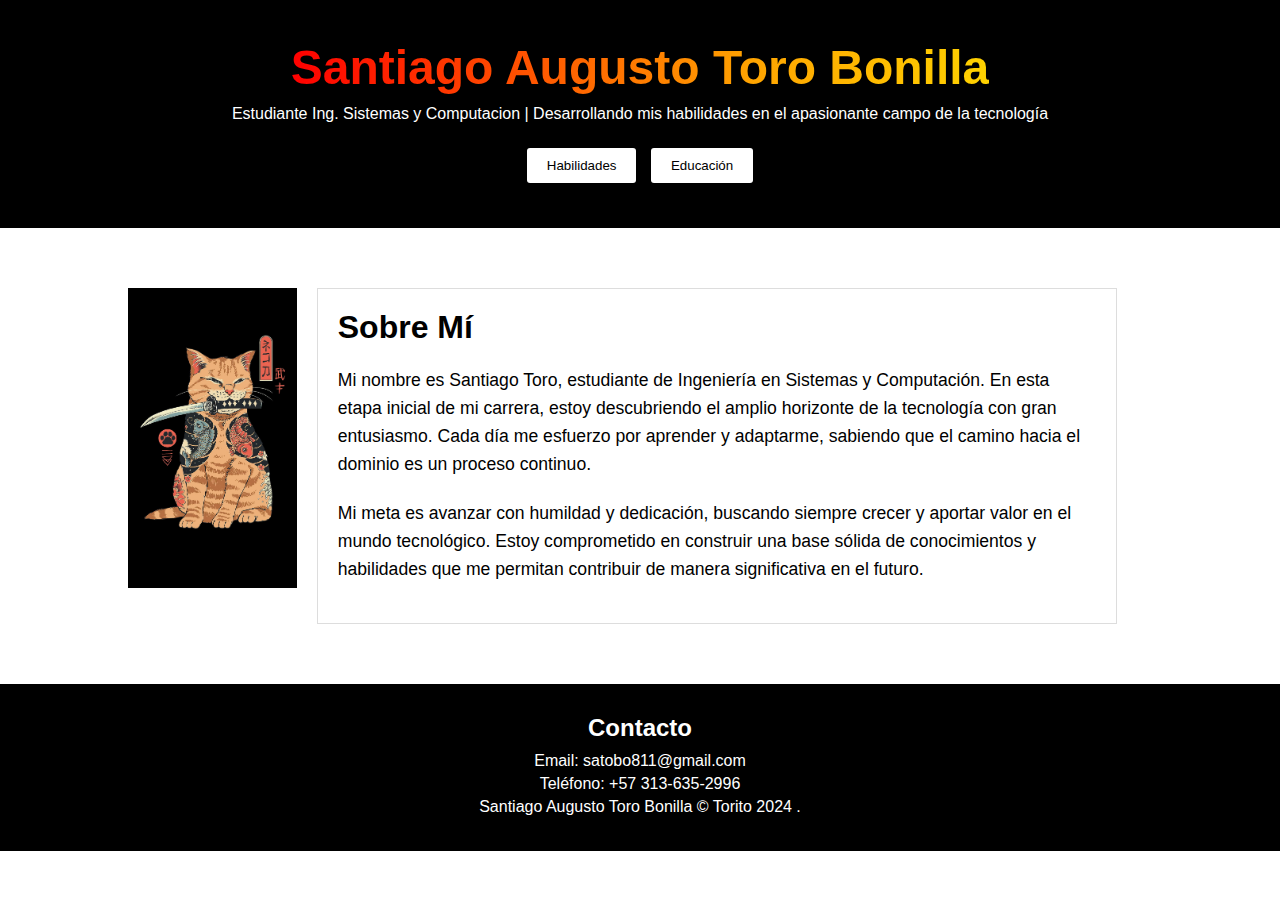
<file: Index.html>
<html lang="es">
<head>
    <meta charset="UTF-8">
    <meta name="viewport" content="width=device-width, initial-scale=1.0">
    <title>Portafolio de Santiago Augusto Toro Bonilla</title>
    <link rel="stylesheet" href="/css/Index.css">
    <link rel="shortcut icon" href="/img/Favicon.ico" type="image/x-icon">
    <link rel="icon" href="/img/Favicon.ico" type="image/x-icon">
</head>

<body>
    <header>
        <div class="container">
            <h1 id="Nombre">Santiago Augusto Toro Bonilla</h1>
            <p>Estudiante Ing. Sistemas y Computacion | Desarrollando mis habilidades en el apasionante campo de la tecnología</p>
            <nav>
                <button id="skills-button">Habilidades</button>
                <button id="education-button">Educación</button>
            </nav>
        </div>
    </header>

    <section id="main-content">
        <div class="container flex-container">
            <div class="image-container">
                <img id="FotoPerfil" src="/img/Gatito.jfif" alt="Your Image">
            </div>
            <div id="about">
                <h2>Sobre Mí</h2>
                <p>
                    Mi nombre es Santiago Toro, estudiante de Ingeniería en Sistemas y Computación. En esta etapa inicial de mi carrera, estoy descubriendo el amplio horizonte de la tecnología con gran entusiasmo. Cada día me esfuerzo por aprender y adaptarme, sabiendo que el camino hacia el dominio es un proceso continuo.
                </p>
                <p>
                    Mi meta es avanzar con humildad y dedicación, buscando siempre crecer y aportar valor en el mundo tecnológico. Estoy comprometido en construir una base sólida de conocimientos y habilidades que me permitan contribuir de manera significativa en el futuro.
                </p>                
            </div>
        </div>
    </section>

    <footer>
        <div class="container">
            <h2>Contacto</h2>
            <p id="email">Email: satobo811@gmail.com</p>
            <p>Teléfono: +57 313-635-2996</p>
            <p>Santiago Augusto Toro Bonilla &copy; Torito 2024 .</p>
        </div>
    </footer>
    
    <script src="/js/app.js"></script>
</body>
</html>
</file>
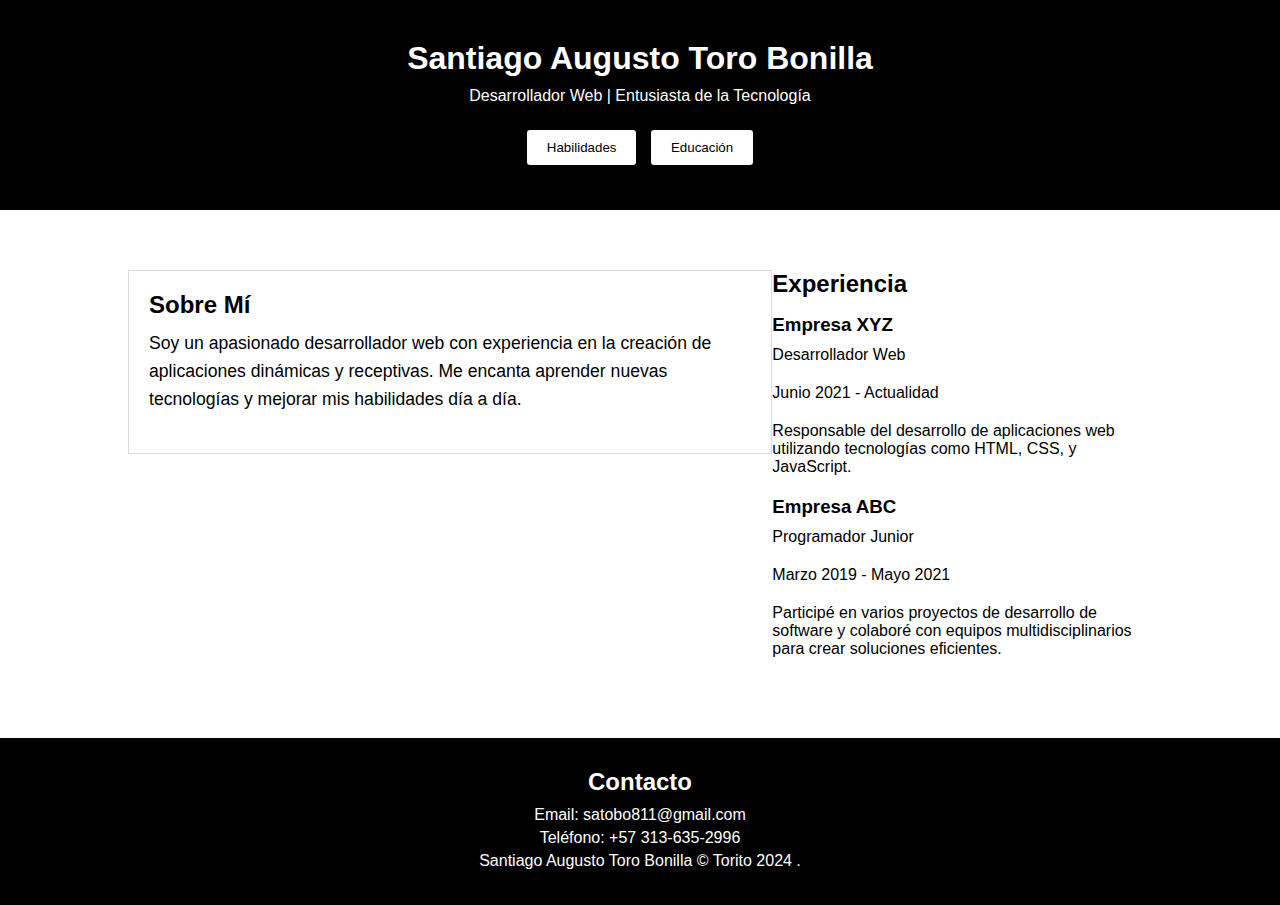
<file: img/Index.html>
<html lang="es">
<head>
    <meta charset="UTF-8">
    <meta name="viewport" content="width=device-width, initial-scale=1.0">
    <title>Portafolio de Santiago Augusto Toro Bonilla</title>
    <link rel="stylesheet" href="/css/styless.css">
</head>
<body>
    <header>
        <div class="container">
            <h1>Santiago Augusto Toro Bonilla</h1>
            <p>Desarrollador Web | Entusiasta de la Tecnología</p>
            <nav>
                <button onclick="location.href='skills.html'">Habilidades</button>
                <button onclick="location.href='education.html'">Educación</button>
            </nav>
        </div>
    </header>

    <section id="main-content">
        <div class="container flex-container">
            <div id="about">
                <h2>Sobre Mí</h2>
                <p>Soy un apasionado desarrollador web con experiencia en la creación de aplicaciones dinámicas y receptivas. Me encanta aprender nuevas tecnologías y mejorar mis habilidades día a día.</p>
            </div>
            <div id="experience">
                <h2>Experiencia</h2>
                <ul>
                    <li>
                        <h3>Empresa XYZ</h3>
                        <p>Desarrollador Web</p>
                        <p>Junio 2021 - Actualidad</p>
                        <p>Responsable del desarrollo de aplicaciones web utilizando tecnologías como HTML, CSS, y JavaScript.</p>
                    </li>
                    <li>
                        <h3>Empresa ABC</h3>
                        <p>Programador Junior</p>
                        <p>Marzo 2019 - Mayo 2021</p>
                        <p>Participé en varios proyectos de desarrollo de software y colaboré con equipos multidisciplinarios para crear soluciones eficientes.</p>
                    </li>
                </ul>
            </div>
        </div>
    </section>

    <footer>
        <div class="container">
            <h2>Contacto</h2>
            <p>Email: satobo811@gmail.com</p>
            <p>Teléfono: +57 313-635-2996</p>
            <p>Santiago Augusto Toro Bonilla &copy; Torito 2024 .</p>
        </div>
    </footer>
</body>
</html>
</file>
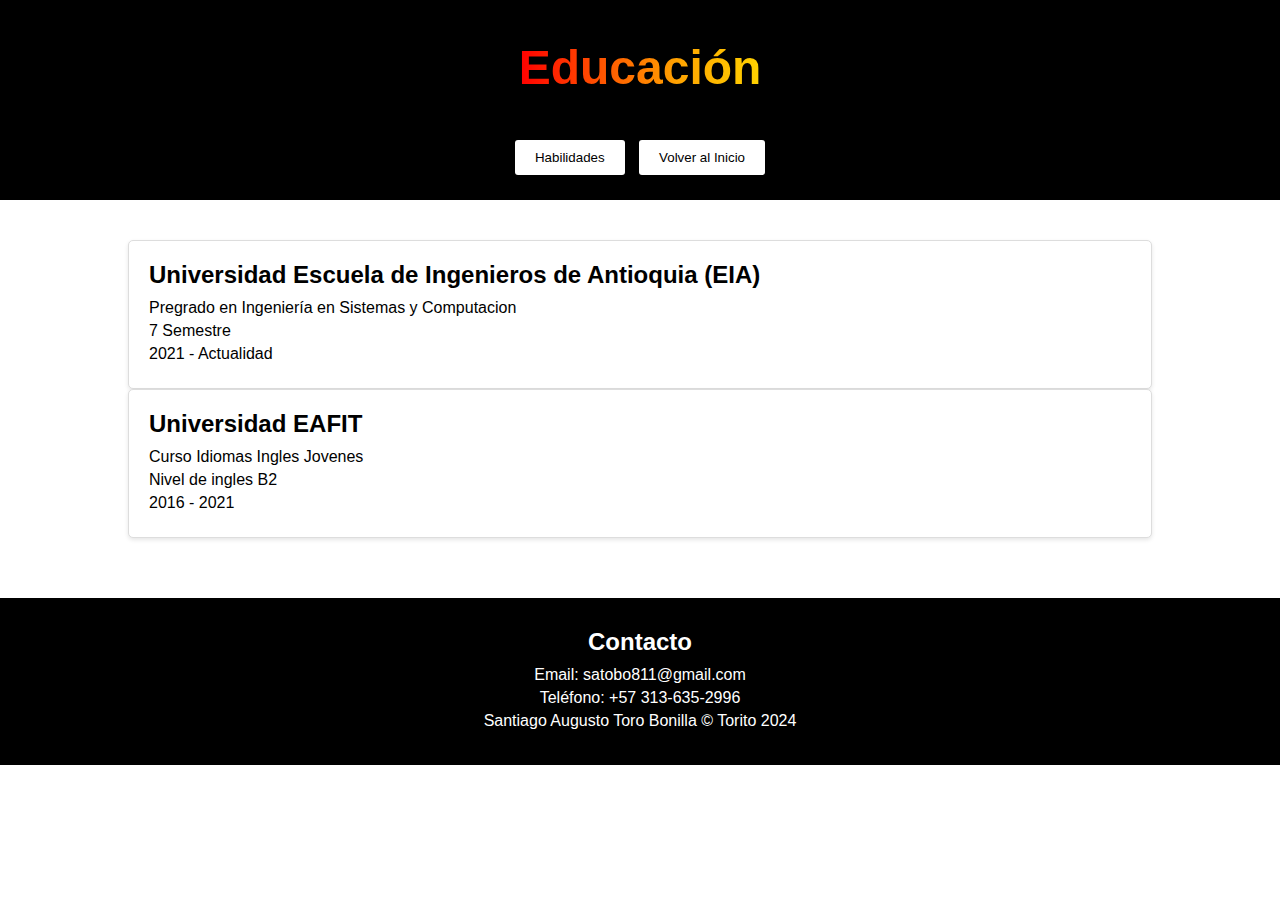
<file: education.html>
<!DOCTYPE html>
<html lang="es">
<head>
    <meta charset="UTF-8">
    <meta name="viewport" content="width=device-width, initial-scale=1.0">
    <title>Educación - Santiago Augusto Toro Bonilla</title>
    <link rel="stylesheet" href="/css/education.css">
    <link rel="shortcut icon" href="/img/Favicon.ico" type="image/x-icon">
    <link rel="icon" href="/img/Favicon.ico" type="image/x-icon">
</head>
<body>
    <header>
        <div class="container">
            <h1 id="Educacion">Educación</h1>
        </div>
        <nav>
            <button id="skills-button" aria-label="Ver habilidades">Habilidades</button>
            <button id="index-button" aria-label="Volver al inicio">Volver al Inicio</button> 
        </nav>
    </header>

    <section id="education">
        <div class="container">
            <div class="education-item">
                <div class="education-text">
                    <h3>Universidad Escuela de Ingenieros de Antioquia (EIA)</h3>
                    <p>Pregrado en Ingeniería en Sistemas y Computacion</p>
                    <p>7 Semestre</p>
                    <p>2021 - Actualidad</p>
                </div>
            </div>
            <div class="education-item">
                <div class="education-text">
                    <h3>Universidad EAFIT</h3>
                    <p>Curso Idiomas Ingles Jovenes</p>
                    <p>Nivel de ingles B2</p>
                    <p>2016 - 2021</p>
                </div>
            </div>
        </div>
    </section>
    
    <footer>
        <div class="container">
            <h2>Contacto</h2>
            <p>Email: satobo811@gmail.com</p>
            <p>Teléfono: +57 313-635-2996</p>
            <p>Santiago Augusto Toro Bonilla &copy; Torito 2024</p>
        </div>
    </footer>
    
    <script src="/js/app.js"></script>
</body>
</html>
</file>
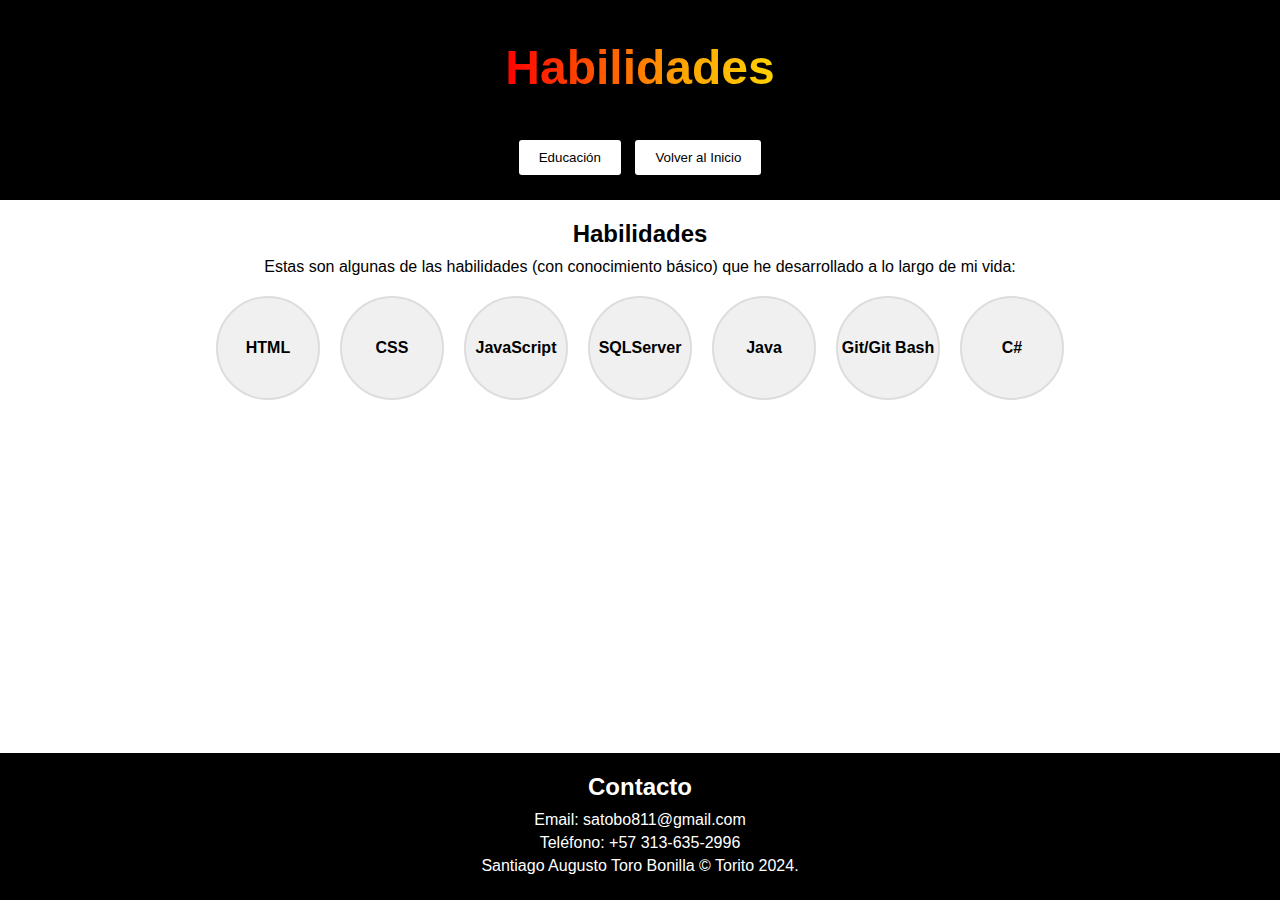
<file: skills.html>
<!DOCTYPE html>
<html lang="es">
<head>
    <meta charset="UTF-8">
    <meta name="viewport" content="width=device-width, initial-scale=1.0">
    <title>Habilidades - Santiago Augusto Toro Bonilla</title>
    <link rel="stylesheet" href="/css/skills.css">
    <link rel="shortcut icon" href="/img/Favicon.ico" type="image/x-icon">
    <link rel="icon" href="/img/Favicon.ico" type="image/x-icon">
</head>
<body>
    <header>
        <div class="container">
            <h1 id="Habilidades">Habilidades</h1>
        </div>
        <nav>
            <button id="education-button">Educación</button>
            <button id="index-button">Volver al Inicio</button>
        </nav>
    </header>

    <section id="skills">
        <div class="container">
            <h2 id="SkillsTitulo" >Habilidades</h2>
            <p id="CenterSkills">Estas son algunas de las habilidades (con conocimiento básico) que he desarrollado a lo largo de mi vida:</p>
            <div class="skills-container">
                <div id="skill-html" class="skill">HTML</div>
                <div id="skill-css" class="skill">CSS</div>
                <div id="skill-js" class="skill">JavaScript</div>
                <div id="skill-sqlserver" class="skill">SQLServer</div>
                <div id="skill-java" class="skill">Java</div>
                <div id="skill-git" class="skill">Git/Git Bash</div>
                <div id="skill-csharp" class="skill">C#</div>
            </div>
        </div>
    </section>

    <footer>
        <div class="container">
            <h2>Contacto</h2>
            <p>Email: satobo811@gmail.com</p>
            <p>Teléfono: +57 313-635-2996</p>
            <p>Santiago Augusto Toro Bonilla &copy; Torito 2024.</p>
        </div>
    </footer>

    <script src="/js/app.js"></script>
</body>
</html>
</file>
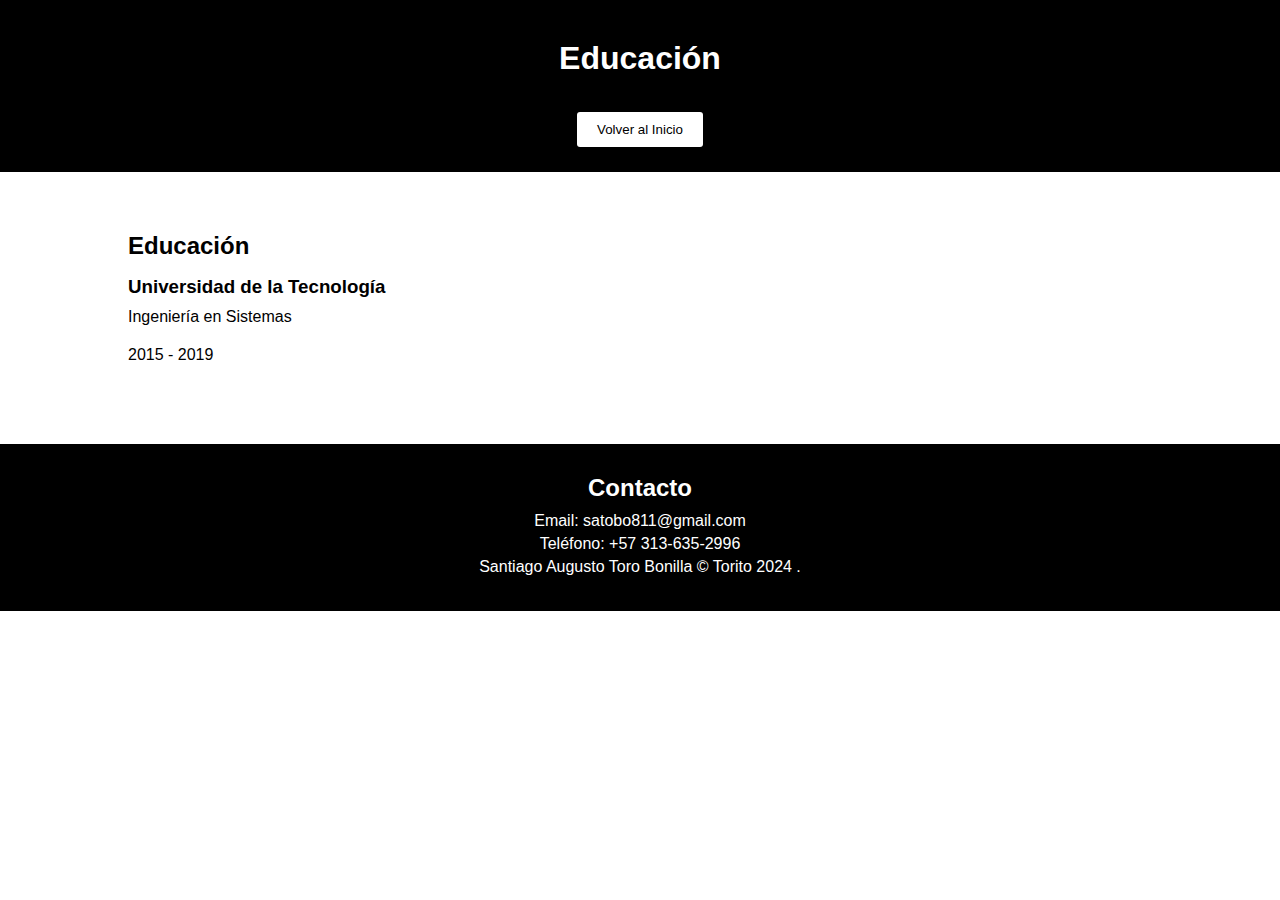
<file: img/education.html>
<!DOCTYPE html>
<html lang="es">
<head>
    <meta charset="UTF-8">
    <meta name="viewport" content="width=device-width, initial-scale=1.0">
    <title>Educación - Santiago Augusto Toro Bonilla</title>
    <link rel="stylesheet" href="/css/styless.css">
</head>
<body>
    <header>
        <div class="container">
            <h1>Educación</h1>
        </div>
        <button onclick="location.href='index.html'">Volver al Inicio</button>
    </header>

    <section id="education">
        <div class="container">
            <h2>Educación</h2>
            <ul>
                <li>
                    <h3>Universidad de la Tecnología</h3>
                    <p>Ingeniería en Sistemas</p>
                    <p>2015 - 2019</p>
                </li>
            </ul>
        </div>
    </section>

    <footer>
        <div class="container">
            <h2>Contacto</h2>
            <p>Email: satobo811@gmail.com</p>
            <p>Teléfono: +57 313-635-2996</p>
            <p>Santiago Augusto Toro Bonilla &copy; Torito 2024 .</p>
        </div>
    </footer>
</body>
</html>
</file>
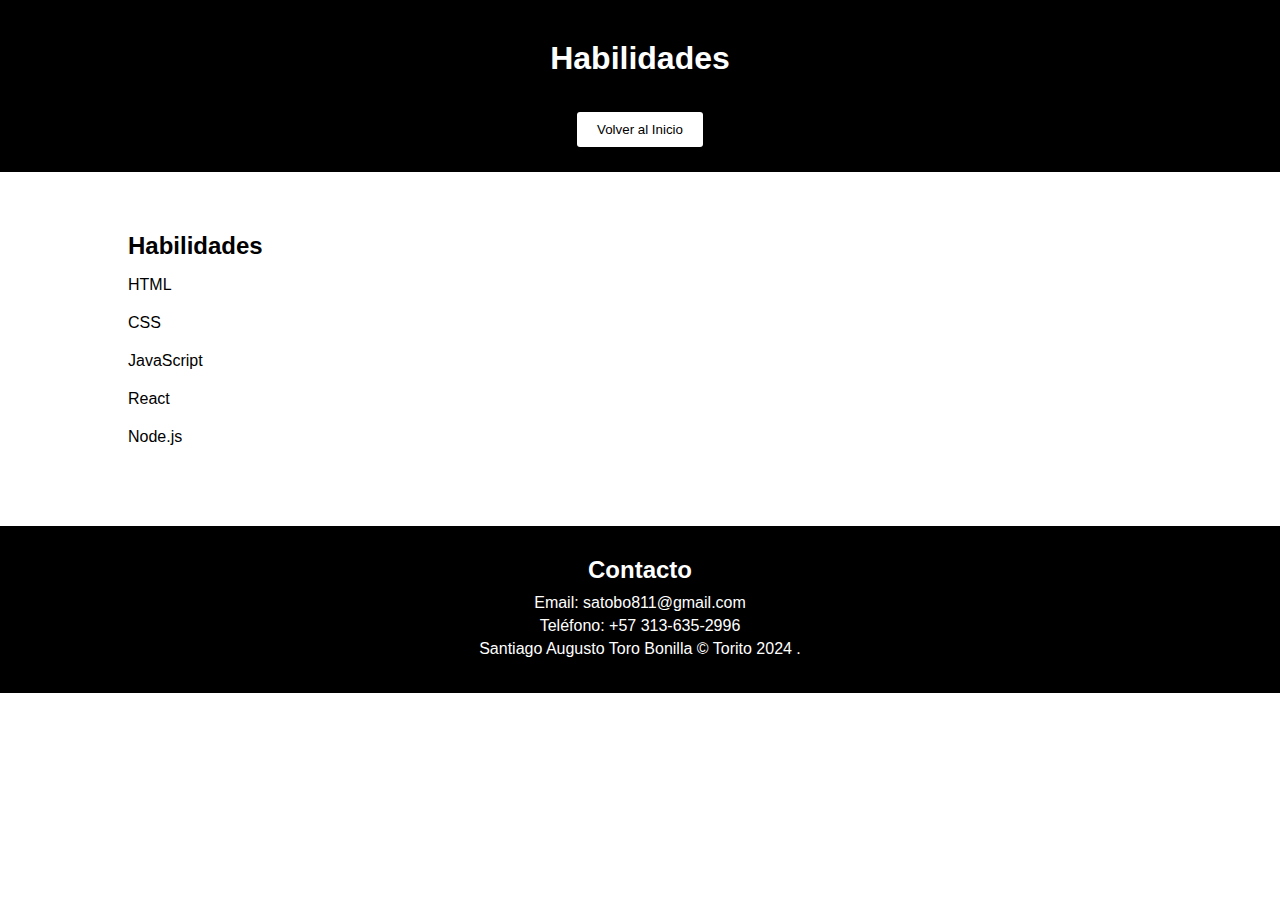
<file: img/skills.html>
<!DOCTYPE html>
<html lang="es">
<head>
    <meta charset="UTF-8">
    <meta name="viewport" content="width=device-width, initial-scale=1.0">
    <title>Habilidades - Santiago Augusto Toro Bonilla</title>
    <link rel="stylesheet" href="/css/styless.css">
</head>
<body>
    <header>
        <div class="container">
            <h1>Habilidades</h1>
        </div>
        <button onclick="location.href='index.html'">Volver al Inicio</button>
    </header>

    <section id="skills">
        <div class="container">
            <h2>Habilidades</h2>
            <ul>
                <li>HTML</li>
                <li>CSS</li>
                <li>JavaScript</li>
                <li>React</li>
                <li>Node.js</li>
            </ul>
        </div>
    </section>

    <footer>
        <div class="container">
            <h2>Contacto</h2>
            <p>Email: satobo811@gmail.com</p>
            <p>Teléfono: +57 313-635-2996</p>
            <p>Santiago Augusto Toro Bonilla &copy; Torito 2024 .</p>
        </div>
    </footer>
</body>
</html>
</file>
<file: css/Index.css>
body {
    font-family: Arial, sans-serif;
    margin: 0;
    padding: 0;
    background-color: #fff;
    color: #000;
}

header {
    background-color: #000;
    color: #fff;
    padding: 20px 0;
    text-align: center;
}

header nav {
    margin-top: 10px;
}

header button {
    padding: 10px 20px;
    margin: 5px;
    background-color: #fff;
    color: #000;
    border: none;
    cursor: pointer;
    border-radius: 3px;
}

header button:hover {
    background-color: #eee;
}

.container {
    width: 80%;
    margin: 0 auto;
    padding: 20px 0;
}

.flex-container {
    display: flex;
    justify-content: flex-start;
    align-items: flex-start;
}

.image-container {
    margin-right: 20px;
    flex-shrink: 0;
}

.image-container img {
    max-width: 100%;
    height: auto;
    max-height: 300px;
}

#about {
    flex-grow: 1;
    max-width: 800px;
    background-color: #fff;
    padding: 20px;
    box-sizing: border-box;
    border: 1px solid #ddd;
    display: flex;
    flex-direction: column;
    margin: 0;
}

#about h2 {
    font-size: 2em;
    margin-bottom: 20px;
}

#about p {
    font-size: 1.1em;
    line-height: 1.6;
    margin: 0 0 20px;
}

h1, h2, h3 {
    margin: 0 0 10px;
}

p {
    margin: 0 0 20px;
}

section {
    margin: 20px 0;
    padding: 20px 0;
}

footer {
    text-align: center;
    padding: 10px 0;
    background-color: #000;
    color: #fff;
    margin-top: 20px;
}

footer p {
    margin: 5px 0;
    color: #fff;
}

button {
    padding: 10px 20px;
    margin: 5px;
    background-color: #000;
    color: #fff;
    border: none;
    cursor: pointer;
    transition: transform 0.3s ease, background-color 0.3s ease;
}

#FotoPerfil {
    transition: transform 0.5s ease, background-color 0.5s ease;
    cursor: pointer;
    -webkit-user-drag: none;
}

#Nombre {
    font-size: 3em;
    display: inline-block;
    background: linear-gradient(90deg, red, orange, yellow, green, cyan, blue, violet);
    -webkit-background-clip: text;
    background-clip: text;
    color: transparent;
    animation: rainbow 5s linear infinite;
    background-size: 400%;
}

@keyframes rainbow {
    0% {
        background-position: 0%;
    }
    100% {
        background-position: 100%;
    }
}

/* Media Queries para Responsividad */
@media (max-width: 768px) {
    .container {
        width: 100%;
        padding: 10px;
    }

    .flex-container {
        flex-direction: column;
        align-items: center;
    }

    .image-container {
        margin-right: 0;
        margin-bottom: 20px;
    }

    #about {
        width: 100%;
        max-width: 100%;
    }

    #Nombre {
        font-size: 2em;
    }
}

@media (max-width: 480px) {
    header {
        padding: 10px 0;
    }

    header button {
        padding: 5px 10px;
    }

    #Nombre {
        font-size: 1.5em;
    }
}
</file>
<file: css/styless.css>
body {
    font-family: Arial, sans-serif;
    margin: 0;
    padding: 0;
    background-color: #fff;
    color: #000;
}

header {
    background-color: #000;
    color: #fff;
    padding: 20px 0;
    text-align: center;
}

header nav {
    margin-top: 10px;
}

header button {
    padding: 10px 20px;
    margin: 5px;
    background-color: #fff;
    color: #000;
    border: none;
    cursor: pointer;
    border-radius: 3px;
}

header button:hover {
    background-color: #eee;
}

.container {
    width: 80%;
    margin: 0 auto;
    padding: 20px 0;
}

.flex-container {
    display: flex;
    justify-content: flex-start; /* Alineación al inicio */
    align-items: flex-start; /* Alineación transversal al inicio */
}

.image-container {
    margin-right: 20px; /* Espacio entre la imagen y el texto */
    flex-shrink: 0; /* Evita que el contenedor de la imagen se reduzca */
}

.image-container img {
    max-width: 100%; /* Ajusta el tamaño de la imagen al 100% del contenedor */
    height: auto; /* Mantiene la proporción de la imagen */
    max-height: 300px; /* Ajusta según tus necesidades */
}

#about {
    flex-grow: 1; /* Permite que el contenedor 'about' crezca para ocupar el espacio disponible */
    max-width: 800px; /* Limita el ancho máximo del contenedor */
    background-color: #fff;
    padding: 20px;
    box-sizing: border-box;
    border: 1px solid #ddd;
    display: flex;
    flex-direction: column;
    margin: 0; /* Elimina el margen lateral */
}

#about h1 {
    font-size: 2em;
    margin-bottom: 20px;
}

#about p {
    font-size: 1.1em;
    line-height: 1.6;
    margin: 0 0 20px;
}

h1, h2, h3 {
    margin: 0 0 10px;
}

p {
    margin: 0 0 20px;
}

ul {
    list-style-type: none;
    padding: 0;
}

ul li {
    margin: 0 0 20px;
}

section {
    margin: 20px 0;
    padding: 20px 0;
}

footer {
    text-align: center;
    padding: 10px 0;
    background-color: #000;
    color: #fff;
    margin-top: 20px;
}

footer p {
    margin: 5px 0;
    color: #fff;
}

button {
    padding: 10px 20px;
    margin: 5px;
    background-color: #000;
    color: #fff;
    border: none;
    cursor: pointer;
    transition: transform 0.3s ease, background-color 0.3s ease;
}

#FotoPerfil {
    transition: transform 0.5s ease, background-color 0.5s ease;
    cursor: pointer; /* Cambiado para que el cursor cuando se pare encima se ponga puntero */
    -webkit-user-drag: none; /* Evita poder arrastrar imagenes */
}

#Nombre, #Habilidades, #Educacion {
    font-size: 3em;
    display: inline-block;
    background: linear-gradient(90deg, red, orange, yellow, green, cyan, blue, violet);
    -webkit-background-clip: text;
    background-clip: text;
    color: transparent;
    animation: rainbow 5s linear infinite;
    background-size: 400%;
}

@keyframes rainbow {
    0% {
        background-position: 0%;
    }
    100% {
        background-position: 100%;
    }
}

.skills-container {
    display: flex;
    flex-wrap: wrap;
    gap: 20px;
    justify-content: center;
}

.skill {
    background-color: #f0f0f0;
    border: 2px solid #ddd;
    border-radius: 50%;
    width: 100px;
    height: 100px;
    display: flex;
    justify-content: center;
    align-items: center;
    font-size: 1em;
    font-weight: bold;
    text-align: center;
    transition: background-color 0.6s ease, transform 0.6s ease;
    cursor: pointer;
    position: relative;
}

.skill img {
    display: none;
    max-width: 80%;
    max-height: 80%;
    -webkit-user-drag: none; /* Evita poder arrastrar imagenes */
}

.skill:hover img {
    display: block;
}

.skill:hover span {
    display: none;
}

/* Media Queries para Responsividad */
@media (max-width: 768px) {
    .container {
        width: 100%;
        padding: 10px;
    }

    .flex-container {
        flex-direction: column;
        align-items: center;
    }

    .image-container {
        margin-right: 0;
        margin-bottom: 20px;
    }

    #about {
        width: 100%;
        max-width: 100%;
    }

    #Nombre, #Habilidades, #Educacion {
        font-size: 2em;
    }

    .skills-container {
        gap: 15px;
    }

    .skill {
        width: 80px;
        height: 80px;
        font-size: 0.9em;
    }
}

@media (max-width: 480px) {
    header {
        padding: 10px 0;
    }

    header button {
        padding: 5px 10px;
    }

    #Nombre, #Habilidades, #Educacion {
        font-size: 1.5em;
    }

    .skills-container {
        gap: 10px;
    }

    .skill {
        width: 60px;
        height: 60px;
        font-size: 0.8em;
    }
}

#CenterSkills,#SkillsTitulo {
    text-align: center;
}
</file>
<file: css/education.css>
body {
    font-family: Arial, sans-serif;
    margin: 0;
    padding: 0;
    background-color: #fff;
    color: #000;
}

header {
    background-color: #000;
    color: #fff;
    padding: 20px 0;
    text-align: center;
}

header nav {
    margin-top: 10px;
}

header button {
    padding: 10px 20px;
    margin: 5px;
    background-color: #fff;
    color: #000;
    border: none;
    cursor: pointer;
    border-radius: 3px;
}

header button:hover {
    background-color: #eee;
}

#Educacion {
    font-size: 3em;
    display: inline-block;
    background: linear-gradient(90deg, red, orange, yellow, green, cyan, blue, violet);
    -webkit-background-clip: text;
    background-clip: text;
    color: transparent;
    animation: rainbow 5s linear infinite;
    background-size: 400%;
}

@keyframes rainbow {
    0% {
        background-position: 0%;
    }
    100% {
        background-position: 100%;
    }
}


.container {
    width: 80%;
    margin: 0 auto;
    padding: 20px 0;
}

#education {
    display: flex;
    flex-wrap: wrap;
    gap: 20px;
    justify-content: center;
    padding: 20px 0;
}

.education-item {
    background-color: #fff;
    border: 1px solid #ddd;
    border-radius: 5px;
    padding: 20px;
    box-shadow: 0 2px 4px rgba(0, 0, 0, 0.1);
    flex-basis: calc(50% - 20px); /* Dos columnas con un espacio de 20px entre ellas */
    box-sizing: border-box;
}

.education-item h3 {
    font-size: 1.5em;
    margin-bottom: 10px;
}

.education-item p {
    margin: 5px 0;
}

h1, h2, h3 {
    margin: 0 0 10px;
}

p {
    margin: 0 0 20px;
}

footer {
    text-align: center;
    padding: 10px 0;
    background-color: #000;
    color: #fff;
    margin-top: 20px;
}

footer p {
    margin: 5px 0;
    color: #fff;
}

button {
    padding: 10px 20px;
    margin: 5px;
    background-color: #000;
    color: #fff;
    border: none;
    cursor: pointer;
    transition: transform 0.3s ease, background-color 0.3s ease;
}

/* Media Queries para Responsividad */
@media (max-width: 768px) {
    .container {
        width: 100%;
        padding: 10px;
    }

    #education {
        flex-direction: column;
        align-items: center;
    }

    .education-item {
        flex-basis: calc(100% - 20px); /* Una columna en pantallas más pequeñas */
    }

    #Educacion {
        font-size: 2em;
    }
}

@media (max-width: 480px) {
    header {
        padding: 10px 0;
    }

    header button {
        padding: 5px 10px;
    }

    #Educacion {
        font-size: 1.5em;
    }
}
</file>
<file: css/skills.css>
html, body {
    height: 100%;
    margin: 0;
    font-family: Arial, sans-serif;
    display: flex;
    flex-direction: column;
}

body {
    flex: 1;
    background-color: #fff;
    color: #000;
}

header {
    background-color: #000;
    color: #fff;
    padding: 20px 0;
    text-align: center;
}

header nav {
    margin-top: 10px;
}

header button {
    padding: 10px 20px;
    margin: 5px;
    background-color: #fff;
    color: #000;
    border: none;
    cursor: pointer;
    border-radius: 3px;
}

header button:hover {
    background-color: #eee;
}

#Habilidades {
    font-size: 3em;
    display: inline-block;
    background: linear-gradient(90deg, red, orange, yellow, green, cyan, blue, violet);
    -webkit-background-clip: text;
    background-clip: text;
    color: transparent;
    animation: rainbow 5s linear infinite;
    background-size: 400%;
}

@keyframes rainbow {
    0% {
        background-position: 0%;
    }
    100% {
        background-position: 100%;
    }
}

.container {
    width: 80%;
    margin: 0 auto;
    padding: 20px 0;
    box-sizing: border-box;
}

.skills-container {
    display: flex;
    flex-wrap: wrap;
    gap: 20px;
    justify-content: center;
}

.skill {
    background-color: #f0f0f0;
    border: 2px solid #ddd;
    border-radius: 50%;
    width: 100px;
    height: 100px;
    display: flex;
    justify-content: center;
    align-items: center;
    font-size: 1em;
    font-weight: bold;
    text-align: center;
    transition: background-color 0.6s ease, transform 0.6s ease;
    cursor: pointer;
    position: relative;
}

.skill img {
    display: none;
    max-width: 80%;
    max-height: 80%;
    -webkit-user-drag: none;
}

.skill:hover img {
    display: block;
}

.skill:hover span {
    display: none;
}

#CenterSkills, #SkillsTitulo {
    text-align: center;
}

h1, h2, h3 {
    margin: 0 0 10px;
}

p {
    margin: 0 0 20px;
}

footer {
    text-align: center;
    padding: 10px 0;
    background-color: #000;
    color: #fff;
    margin-top: auto; /* Asegura que el footer esté al final */
}

footer .container {
    width: 100%;
    padding: 10px 0;
    box-sizing: border-box;
}

footer p {
    margin: 5px 0;
    color: #fff;
}

button {
    padding: 10px 20px;
    margin: 5px;
    background-color: #000;
    color: #fff;
    border: none;
    cursor: pointer;
    transition: transform 0.3s ease, background-color 0.3s ease;
}

/* Media Queries para Responsividad */
@media (max-width: 768px) {
    .container {
        width: 100%;
        padding: 10px;
    }

    #skills {
        text-align: center;
    }

    .skills-container {
        gap: 15px;
    }

    .skill {
        width: 80px;
        height: 80px;
        font-size: 0.9em;
    }

    #Habilidades {
        font-size: 2em;
    }
}

@media (max-width: 480px) {
    header {
        padding: 10px 0;
    }

    header button {
        padding: 5px 10px;
    }

    #Habilidades {
        font-size: 1.5em;
    }

    .skills-container {
        gap: 10px;
    }

    .skill {
        width: 60px;
        height: 60px;
        font-size: 0.8em;
    }
}
</file>
